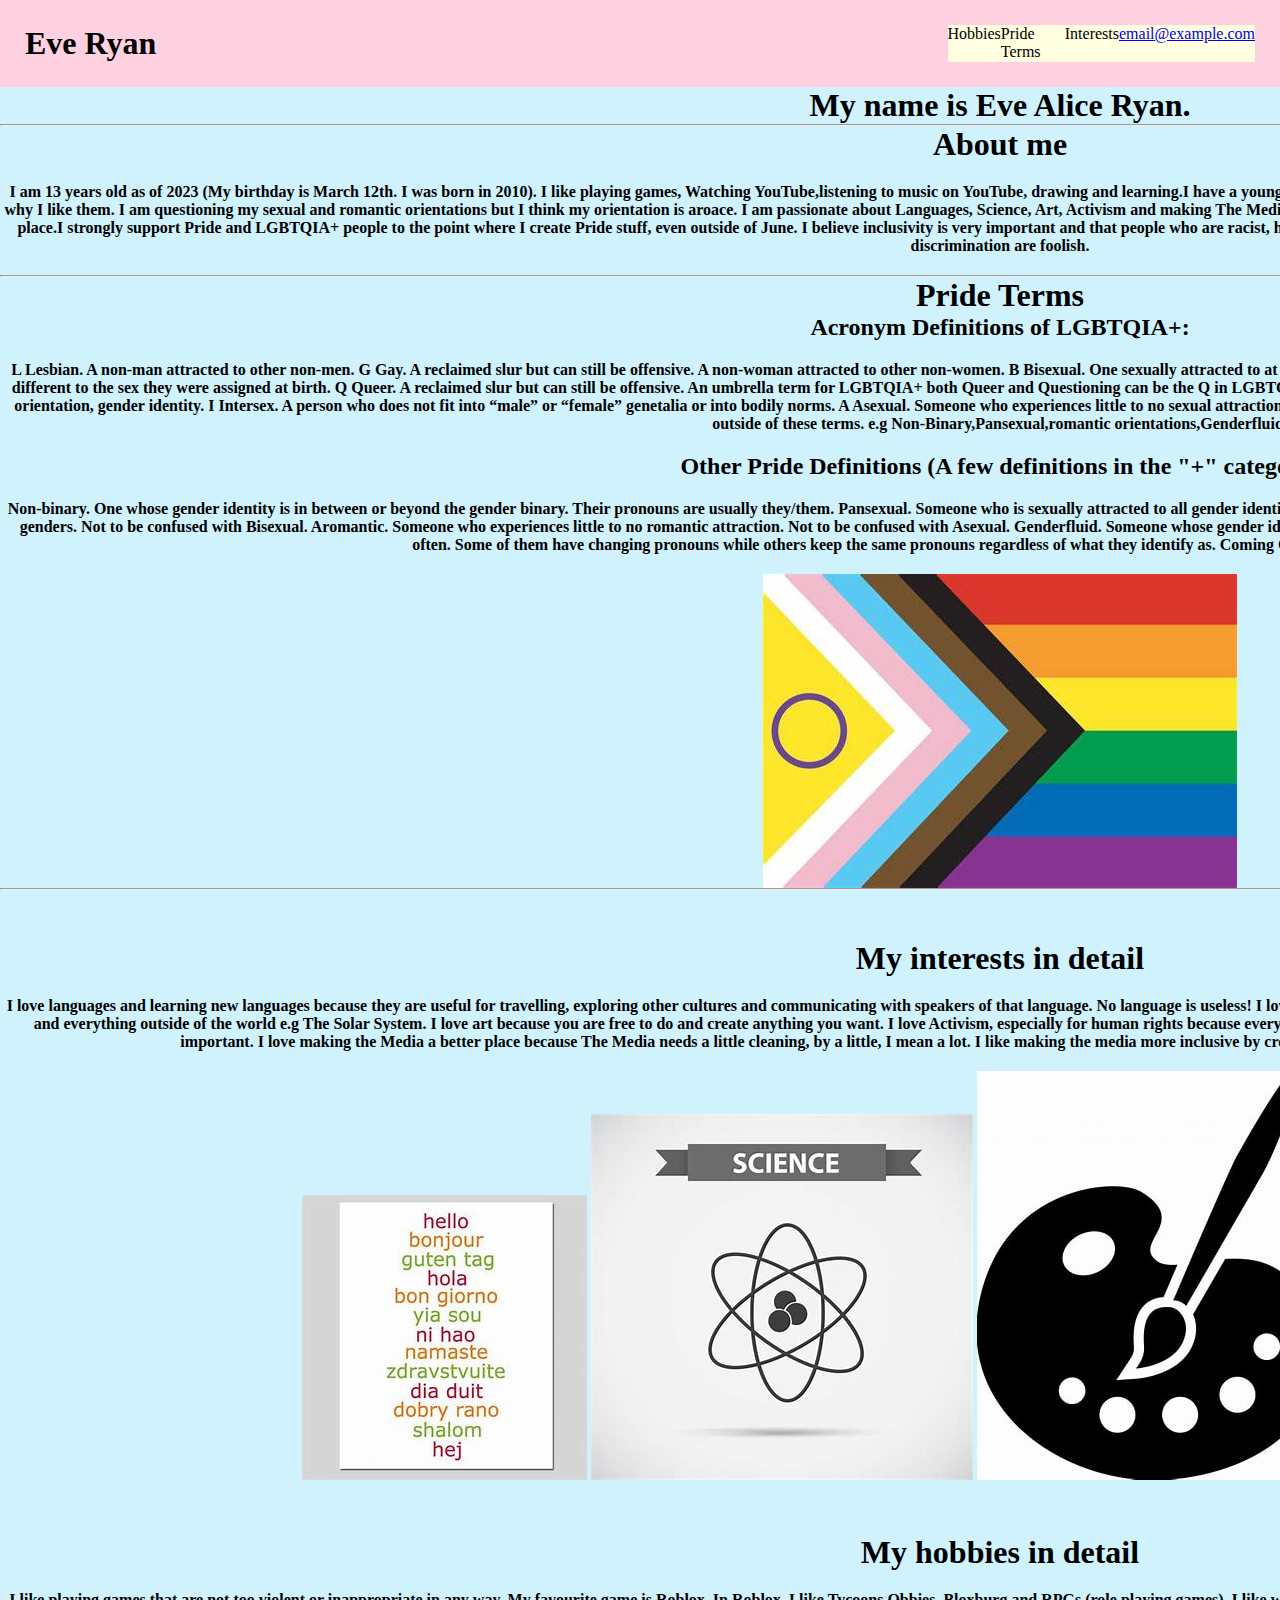
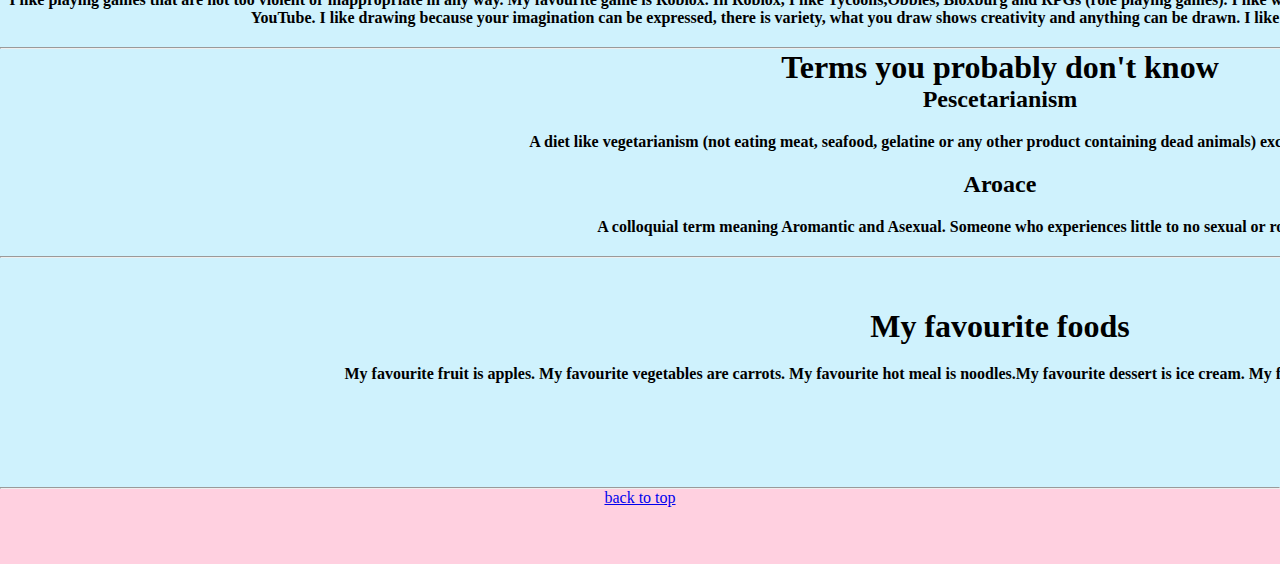
<file: index.html>
<html>
  <head>
    <title>Proud In June by Eve Ryan</title>
    <link rel="stylesheet" href="style.css" />
  </head>
  <body>
    <nav>
      <h1>Eve Ryan</h1>
      <ul>
        <li>Hobbies</li>
        <li>Pride Terms</li>
        <li>Interests</li>
        <li><a href="mailto:email@example.com">email@example.com</a></li>
      </ul>
    </nav>
    <main>
      <h1>My name is Eve Alice Ryan.</h1>
      <hr />

      <div>
        <h1>About me</h1>
        <h4>
          I am 13 years old as of 2023 (My birthday is March 12th. I was born in
          2010). I like playing games, Watching YouTube,listening to music on
          YouTube, drawing and learning.I have a younger sister who is 11 years
          old. I am pescetarian. I like cats because they are cute but that's
          the only reason why I like them. I am questioning my sexual and
          romantic orientations but I think my orientation is aroace. I am
          passionate about Languages, Science, Art, Activism and making The
          Media a better place. I am passionate about Languages, Science,
          Art,Activism and making The Media a better place.I strongly support
          Pride and LGBTQIA+ people to the point where I create Pride stuff,
          even outside of June. I believe inclusivity is very important and that
          people who are racist, homophobic, sexist, able-ist, ageist, are
          discriminatory in any other way or support any form of negative
          discrimination are foolish.
        </h4>
      </div>

      <hr />

      <div id="Pride Terms" class="Pride">
        <h1>Pride Terms</h1>

        <h2>Acronym Definitions of LGBTQIA+:</h2>

        <h4>
          L Lesbian. A non-man attracted to other non-men. G Gay. A reclaimed
          slur but can still be offensive. A non-woman attracted to other
          non-women. B Bisexual. One sexually attracted to at least two genders.
          Not to be confused with Polysexual. T Transgender. Someone whose
          gender identity is different to the sex they were assigned at birth. Q
          Queer. A reclaimed slur but can still be offensive. An umbrella term
          for LGBTQIA+ both Queer and Questioning can be the Q in LGBTQIA+. Q
          Questioning. One who is questioning at least one of their
          following:sexual orientation, romantic orientation, gender identity. I
          Intersex. A person who does not fit into “male” or “female” genetalia
          or into bodily norms. A Asexual. Someone who experiences little to no
          sexual attraction. Not to be confused with Aromantic. +.Any sexual,
          orientations,romantic orientation or gender identity outside of these
          terms. e.g Non-Binary,Pansexual,romantic orientations,Genderfluid.
        </h4>

        <h2>Other Pride Definitions (A few definitions in the "+" category)</h2>

        <h4>
          Non-binary. One whose gender identity is in between or beyond the
          gender binary. Their pronouns are usually they/them. Pansexual.
          Someone who is sexually attracted to all gender identities. They can
          be percieved as "Genderblind". Polysexual. Someone who is sexually
          attracted to multiple genders. Not to be confused with Bisexual.
          Aromantic. Someone who experiences little to no romantic attraction.
          Not to be confused with Asexual. Genderfluid. Someone whose gender
          identity changes between at least two of the following: Masculine,
          Feminine, Neutral. Ask their pronouns often. Some of them have
          changing pronouns while others keep the same pronouns regardless of
          what they identify as. Coming Out: One revealing that they are
          LGBTQIA+
        </h4>
        <img src="Intersex_inclusive_pride_progress.jpg" />
      </div>

      <hr />

      <div id="My Interests in detail" class="profile-item">
        <h1>My interests in detail</h1>
        <h4>
          I love languages and learning new languages because they are useful
          for travelling, exploring other cultures and communicating with
          speakers of that language. No language is useless! I love Science
          because it tells how everything in the world works e.g Our bodies, The
          Periodic Table, Gravity and everything outside of the world e.g The
          Solar System. I love art because you are free to do and create
          anything you want. I love Activism, especially for human rights
          because everyone deserves equal rights and i also like activism to
          save the environment because the environment is important. I love
          making the Media a better place because The Media needs a little
          cleaning, by a little, I mean a lot. I like making the media more
          inclusive by creating concepts for animations that will be public and
          finished when I am older.
        </h4>
        <img src="Languages.jpg" />
        <img src="Science.jpg" />
        <img src="Art.jpg" />
        <img src="Activism.jpg" />
      </div>

      <div id="My hobbies in detail">
        <h1>My hobbies in detail</h1>
        <h4>
          I like playing games that are not too violent or inappropriate in any
          way. My favourite game is Roblox. In Roblox, I like Tycoons,Obbies,
          Bloxburg and RPGs (role playing games). I like watching YouTube
          because there is lots of content available. I like listening to pop
          and electronic music on YouTube. I like drawing because your
          imagination can be expressed, there is variety, what you draw shows
          creativity and anything can be drawn. I like learning because it is
          really useful and because there is a lot to learn.
        </h4>
        <hr />
        <div
          id="definitions I should explain that you likely do not know"
          class="Miscellanous"
        ></div>
        <h1>Terms you probably don't know</h1>

        <h2>Pescetarianism</h2>
        <h4>
          A diet like vegetarianism (not eating meat, seafood, gelatine or any
          other product containing dead animals) except seafood is incorporated.
        </h4>

        <h2>Aroace</h2>
        <h4>
          A colloquial term meaning Aromantic and Asexual. Someone who
          experiences little to no sexual or romantic attraction
        </h4>
      </div>
      <hr />
      <div id="My favourite foods" class="profile-item">
        <h1>My favourite foods</h1>
        <h4>
          My favourite fruit is apples. My favourite vegetables are carrots. My
          favourite hot meal is noodles.My favourite dessert is ice cream. My
          favourite hot meal you can eat with your hands is pizza.
        </h4>
      </div>
    </main>

    <hr />

    <footer>
      <a href="#top">back to top</a>
    </footer>
    <script src="script.js"></script>
  </body>
</html>
</file>
<file: style.css>
* {
  margin: 0;
  padding: 0;
  box-sizing: border-box;
  font-family: "Lucida Sans";
  font-style: normal;
  scroll-behavior: smooth;
}

nav {
  display: flex;
  width: 100%;
  justify-content: space-between;
  padding: 25px;
  background: rgb(255, 208, 224);
}

ul {
  display: flex;
  list-style: none;
  width: 25%;
  justify-content: space-between;
  background: lightyellow;
}

main {
  width: 2000px;
  margin: auto;
  text-align: center;
  background: rgb(207, 242, 253);
}

h4 {
  margin-top: 20px;
  margin-bottom: 20px;
}

.profile-item {
  margin-top: 50px;
  margin-bottom: 50px;
}

main {
  width: 2000;
  height: 2000;
}

footer {
  height: 75px;
  width: 100%;
  margin: auto;
  text-align: center;
  background: rgb(255, 208, 224);
}
</file>
